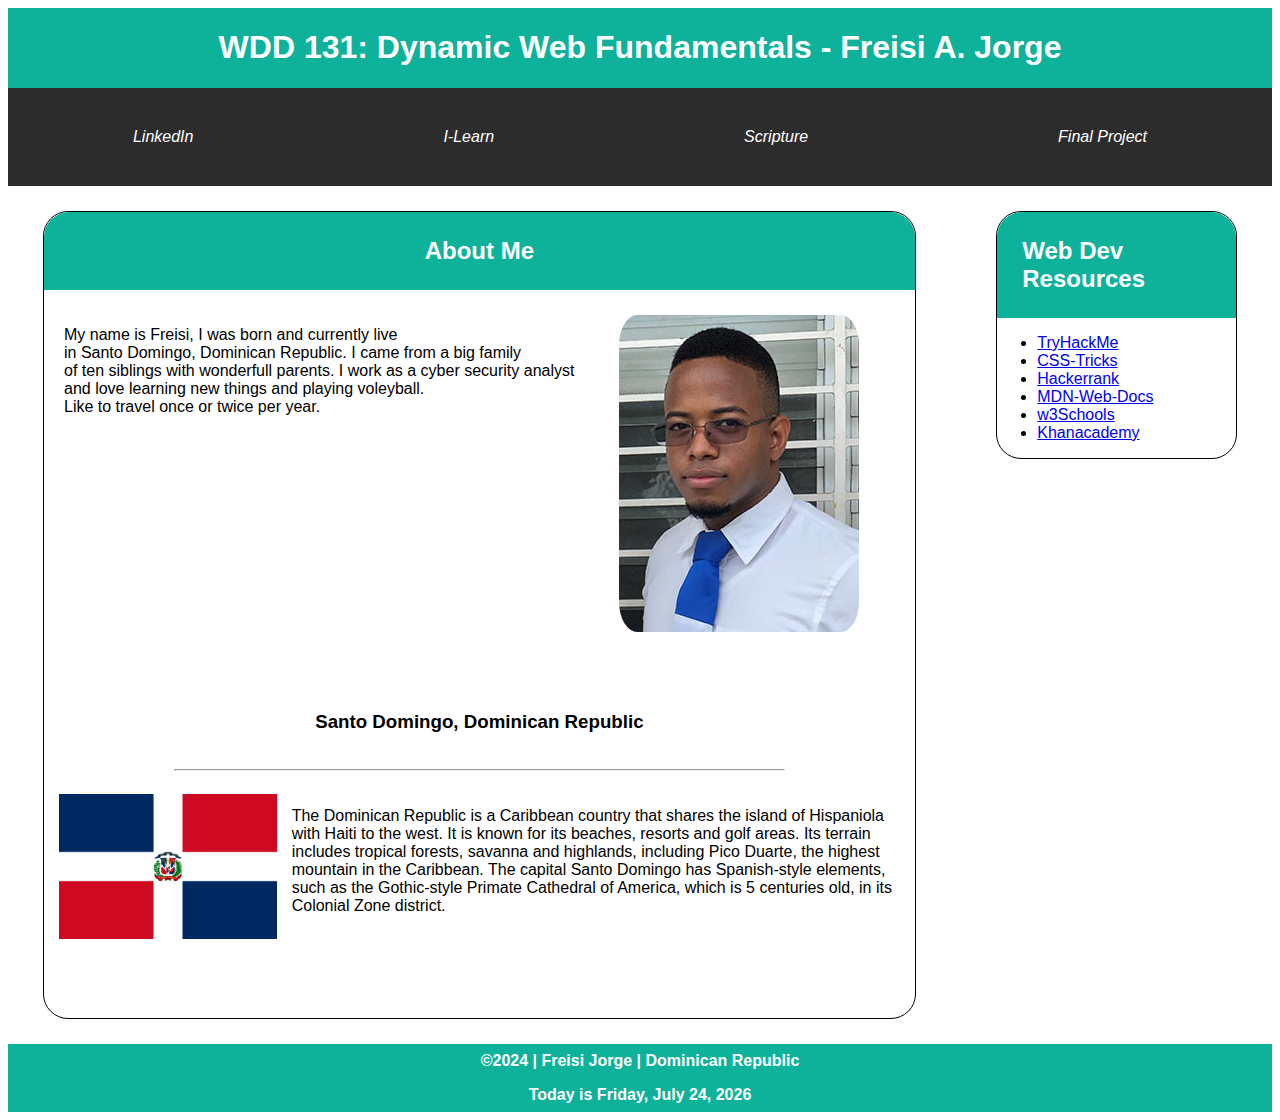
<file: index.html>
<!DOCTYPE html>
<html lang="en">
<head>
    <meta charset="utf-8">
    <meta name="author" content="Freisi A. Jorge">
    <meta name="description" content="WDD 131 - Dynamic Web Fundamentals
    Freisi A. Jorge - This MDN Web Doc is school project to provide demonstrate HTML, CSS and Javascript Knowledge.">

    <link rel="stylesheet" href="styles/base.css">
    
    <meta name="viewport" content="width=device-width, initial-scale=1.0">
    <title>WDD 131 - Dynamic Web Fundamentals - Freisi Jorge</title>
</head>

<body>
    <div class="parent">
        <header>
            <h1>WDD 131: Dynamic Web Fundamentals - Freisi A. Jorge</h1>
           
            <nav class="menu">
                <a href="https://www.linkedin.com/in/freisi-jorge/"><i>LinkedIn</i></a>
                <a href="https://byui.instructure.com/"><i>I-Learn</i></a>
                <a href="https://www.churchofjesuschrist.org/study/scriptures/bofm/2-ne/25?lang=spa&id=p23#p23"><i>Scripture</i></a>
                <a><i>Final Project</i></a>
            </nav>
        </header>
    
        <main class="articule-home">
            <div class="first-section">
                <section class="card-first">
    
                    <h2>About Me</h2>
                    
                    <div class="resume">
    
                        <p class="card"> My name is Freisi, I was born and currently live<br> 
                            in Santo Domingo, Dominican Republic. I came from a big family <br>
                            of ten siblings with wonderfull parents. I work as a cyber security analyst<br>
                            and love learning new things and playing voleyball.<br>
                            Like to travel once or twice per year.  
                        </p>
                        <img class="links" src="images/free-cv.jpg" alt="foto-perfil"> 
    
                    </div>
                    <br>
                    <h3 class="second-block">Santo Domingo, Dominican Republic</h3>
                    <hr>
                    <img class="third-block" src="images/Flag_of_the_Dominican_Republic.svg.png" alt="Flag">
                    <p class="domi-card">The Dominican Republic is a Caribbean country that shares the island of Hispaniola with Haiti to the west. It is known for its beaches, resorts and golf areas. 
                        Its terrain includes tropical forests, savanna and highlands, including Pico Duarte, the highest mountain in the Caribbean. 
                        The capital Santo Domingo has Spanish-style elements, such as the Gothic-style Primate Cathedral of America, which is 5 centuries old, in its Colonial Zone district.
                    </p>
    
                </section>
            </div>
    
            <div class="second-section">
                <section class="card-second">
    
                    <h2>Web Dev Resources</h2>
                    <ul class="card-two">
                        <li><a href=" https://tryhackme.com/">TryHackMe</a></li>
                        <li><a href="https://css-tricks.com/">CSS-Tricks</a></li>
                        <li><a href="https://www.hackerrank.com/">Hackerrank</a></li>
                        <li><a href="https://developer.mozilla.org/es/docs/Web/CSS">MDN-Web-Docs</a></li>
                        <li><a href="https://www.w3schools.com/">w3Schools</a></li>
                        <li><a href="https://es.khanacademy.org/">Khanacademy</a></li>
                    </ul>
    
                </section>
            </div>
        </main>
    
        <footer>
            <b><span id="Cyear">©2024 | Freisi Jorge | Dominican Republic</span></b>
            <b id="lastModified"></b>
        </footer>
    </div>
    <script src="scripts/getdates.js"></script>
</body>

</html>
</file>
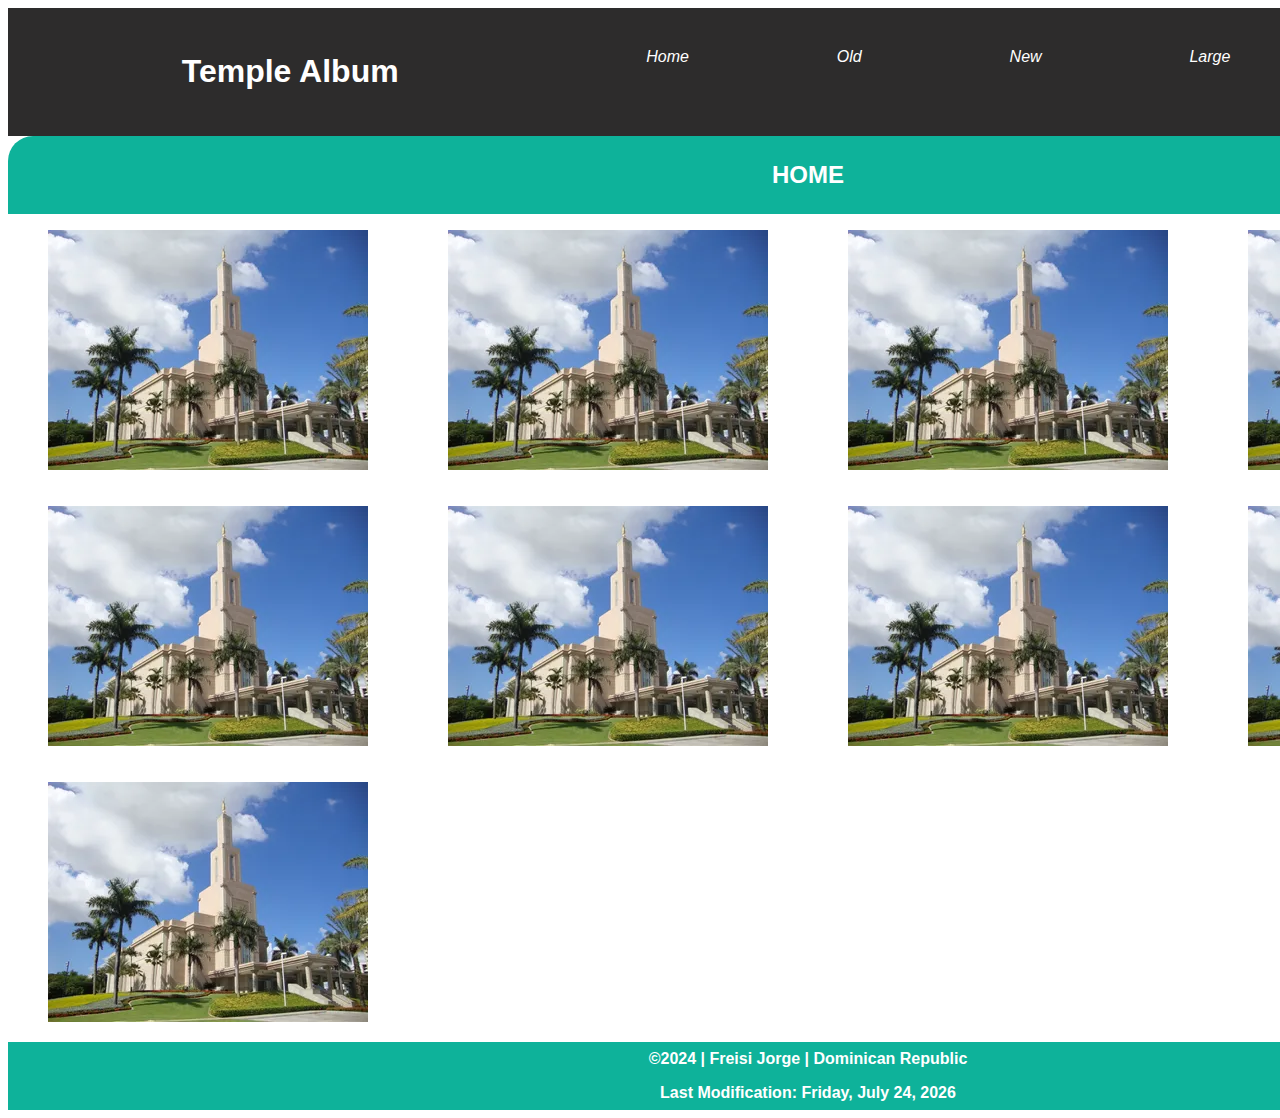
<file: temples.html>
<!DOCTYPE html>
<html lang="en">
    <head>
        <meta charset="utf-8">
        <meta name="author" content="Freisi A. Jorge">
        <meta name="description" content="WDD 131 - Dynamic Web Fundamentals
        Freisi A. Jorge - This MDN Web Doc is school project to provide demonstrate HTML, CSS and Javascript Knowledge.">
    
        <link rel="stylesheet" href="styles/temples.css">
        <link rel="stylesheet" href="styles/base.css">
        
        <meta name="viewport" content="width=device-width, initial-scale=1.0">
        <title>WDD 131 - Dynamic Web Fundamentals - Freisi Jorge</title>
    </head>
    <body>
        <div class="parent">
            <header>
               
                <nav class="temple-menu">
                    <h1 class="title">Temple Album</h1>
                    <a href="https://www.linkedin.com/in/freisi-jorge/"><i>Home</i></a>
                    <a href="https://byui.instructure.com/"><i>Old</i></a>
                    <a href="https://www.churchofjesuschrist.org/study/scriptures/bofm/2-ne/25?lang=spa&id=p23#p23"><i>New</i></a>
                    <a><i>Large</i></a>
                    <a><i>Small</i></a>
                </nav>
            </header>
            
            <main>
                <h2>HOME</h2>

                <div class="temples">

                    <figure><img src="images/santo_domingo_dominican_republic_temple_lds.webp" alt="temple-image"></img></figure>
                    <figure><img src="images/santo_domingo_dominican_republic_temple_lds.webp" alt="temple-image"></img></figure>
                    <figure><img src="images/santo_domingo_dominican_republic_temple_lds.webp" alt="temple-image"></img></figure>
                    <figure><img src="images/santo_domingo_dominican_republic_temple_lds.webp" alt="temple-image"></img></figure>
                    <figure><img src="images/santo_domingo_dominican_republic_temple_lds.webp" alt="temple-image"></img></figure>
                    <figure><img src="images/santo_domingo_dominican_republic_temple_lds.webp" alt="temple-image"></img></figure>
                    <figure><img src="images/santo_domingo_dominican_republic_temple_lds.webp" alt="temple-image"></img></figure>
                    <figure><img src="images/santo_domingo_dominican_republic_temple_lds.webp" alt="temple-image"></img></figure>
                    <figure><img src="images/santo_domingo_dominican_republic_temple_lds.webp" alt="temple-image"></img></figure>

                </div>
               
            </main>

            <footer>
                <b><span id="Cyear">©2024 | Freisi Jorge | Dominican Republic</span></b>
                <b id="lastModified"></b>
            </footer>
            
            
        </div>

        <script src="scripts/temples.js"></script>
    </body>



</html>
</file>
<file: styles/base.css>
.parent {
    
    display: grid;
    grid-template: auto 1fr auto / auto 1fr auto;
    font-family: "Roboto", sans-serif;
    font-weight: 500;
    font-style: normal;
}

header {
    grid-column: 1 / 4;
    background-color: #0EB29A;
    color: white;
}

h1 {
    display: flex;
    justify-content: center;
}

.menu {
    display: grid;
    grid-template-columns: auto auto auto auto;

}

nav {
	background-color: #364857;
	
    grid-column: 1/4;
    background: rgb(45, 44, 44);
    overflow: hidden;
    padding-top: 1.5rem;
    padding-bottom: 1.5rem;
}

nav a {
	display: block;
	color: #fff;
	text-align: center;
	padding: 1rem;
	text-decoration: none;
    border: 5px;
    border: #0EB29A;
    
}

nav a:hover {
	text-decoration:overline;
    border-radius: 45%;
    background-color: #0EB29A;
}

.active {
	color: rgb(36, 231, 19);
}

/*main section*/



.first-section {
    float: left;
    width: 73%;
    padding: 0 10px;
}

 p{
    padding: 20px;
}

.card-first {
    background-color: white;
    color: black;
    margin: 25px;
    border: 1px solid black;
    border-radius: 25px;
}

h2 {
    display: flex;
    justify-content: center;
    padding: 25px;
    background-color: #0EB29A;
    color: white;
    margin: auto;
    border-top-left-radius: 25px;
    border-top-right-radius: 25px;
}

.resume {
    display: flex;
}

.resume img {
    float: right;
    padding: 25px;
   
}



img {
    
    overflow: clip;
}

h3 {
    display: flex;
    justify-content: center;
    padding: 2%;
   
}



.second-block {
    grid-row: 2/3;
    text-align: center;
}

.third-block {
    float: left;
    width: 25%;
    
    padding: 15px;
    padding-bottom: 25px;
}

hr {
    width: 70%;
    
}

.links {
    
    border-radius: 15%;

}

.second-section {
    float: right;
    width: 23%;
    padding: 0 10px;
}

.card-second {
    background-color: white;
    color: black;
    margin: 25px;
    border: 1px solid black;
    border-radius: 25px;
}

.car-two {
    background-color: white;
    color: black;
    margin: 25px;
    border: 1px solid black;
    border-radius: 25px;
}

.domi-card {
    padding-bottom: 10%;
}


li {
    display: list-item;
    
    unicode-bidi: isolate;
}

footer {
    grid-column: 1 / 4;
    background-color: #0EB29A;
    color: white;
    justify-content: center;
}

footer b {
    display: flex;
    justify-content: center;
    
}

footer > b {
    padding: 8px;
}
</file>
<file: styles/temples.css>
.temple-menu {
    display: grid;
    grid-template-columns: auto auto auto auto auto auto auto auto auto ;

}

.title {
    grid-column: 1/4;
}

.temples{
    display: grid;
    grid-template-columns: auto auto auto auto ;
}
figure{
    width: 100%;
}
</file>
